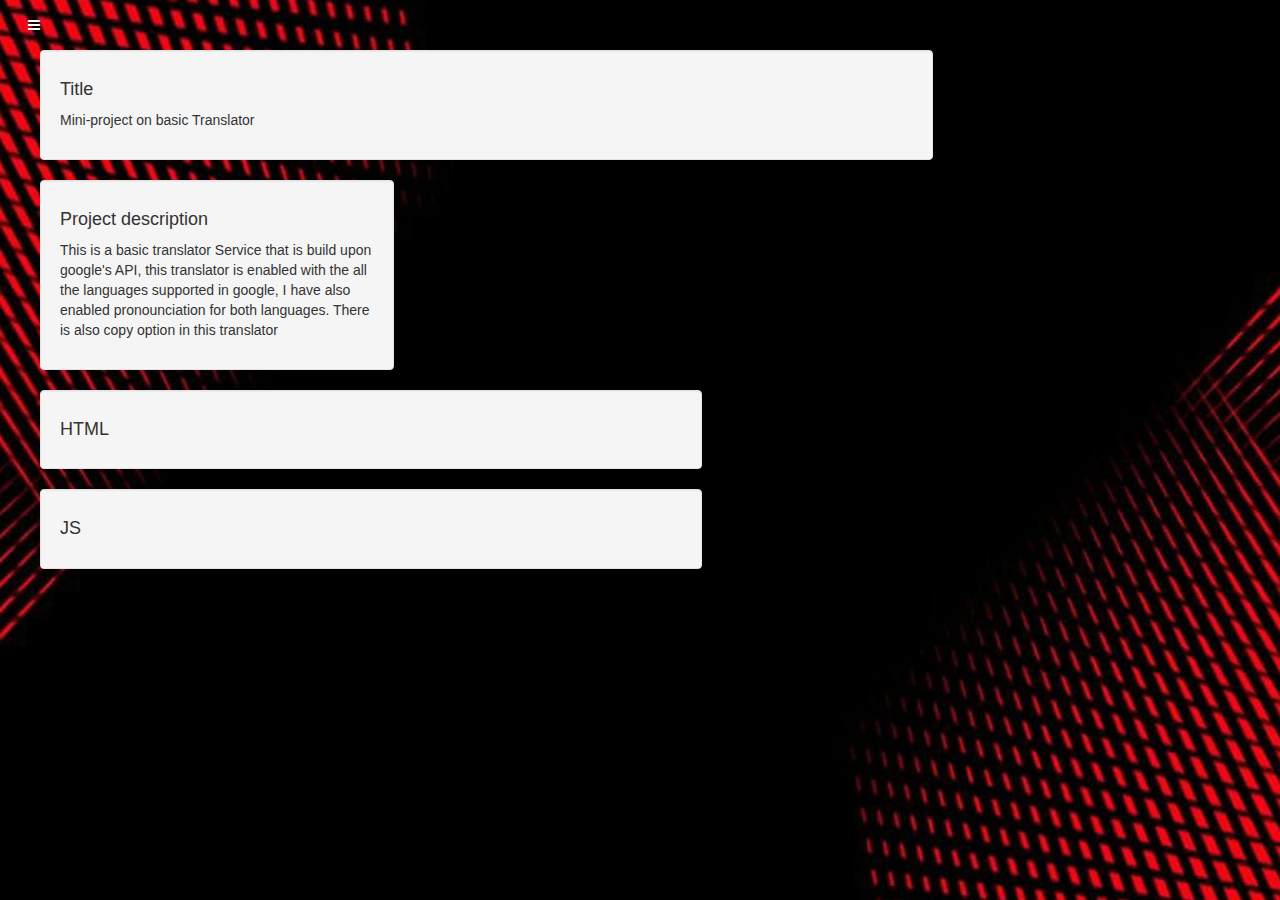
<file: dash.html>
<!DOCTYPE html>
<html lang="en">
<head>
  <title>Language-Translator</title>
  <meta charset="utf-8">
  <meta name="viewport" content="width=device-width, initial-scale=1">
  <link rel="stylesheet" href="style.css">
  <link rel="stylesheet" href="https://maxcdn.bootstrapcdn.com/bootstrap/3.4.1/css/bootstrap.min.css">
  <script src="https://ajax.googleapis.com/ajax/libs/jquery/3.6.3/jquery.min.js"></script>
  <script src="https://maxcdn.bootstrapcdn.com/bootstrap/3.4.1/js/bootstrap.min.js"></script>
  <link rel="stylesheet" href="https://cdnjs.cloudflare.com/ajax/libs/font-awesome/4.7.0/css/font-awesome.min.css">
  <style>
    /* Set height of the grid so .sidenav can be 100% (adjust as needed) */
    .row.content {height: 550px}
    
    /* Set gray background color and 100% height */
    .sidenav {
      background-color: #f1f1f1;
      height: 100%;
    }
        
    /* On small screens, set height to 'auto' for the grid */
    @media screen and (max-width: 767px) {
      .row.content {height: auto;} 
    }
  </style>
  <script src="translate.js" defer></script>
</head>
<body>

    <div id="mySidenav" class="sidenav">
        <a href="javascript:void(0)" class="closebtn" onclick="closeNav()">&times;</a>
        <a class="active-page home-page" href="dash.html">Home</a>
        <a class="Translator-page" href="index.html">Translator</a>
    </div>
      
    <!-- Use any element to open the sidenav -->
    <i onclick = "openNav()" class="nav-icon fa fa-bars"></i>
    

<div class="container-fluid">
    
    <div class="col-sm-9">
        
      <div class="well">
        <h4>Title</h4>
        <p>Mini-project on basic Translator</p>
      </div>
      <div class="row">
        <div class="col-sm-5">
          <div class="well">
            <h4>Project description</h4>
            <p>This is a basic translator Service that is build upon google's API, this translator is enabled with the all the languages supported in google, I have also enabled pronounciation for both languages. There is also copy option in this translator</p> 
          </div>
        </div>
        <div class="col-sm-9">
          <div class="well">
            <h4>HTML</h4>
            <p><script src="https://gist.github.com/JeyadeepakUR/bdd395f8ec5952e597e0a3452be40fd7.js"></script></p> 
          </div>
        </div>
        <div class="col-sm-9">
          <div class="well">
            <h4>JS</h4>
            <p><script src="https://gist.github.com/JeyadeepakUR/bf37270bb9c55e99ccbe2d3d28347aaa.js"></script></p> 
          </div>
        </div>
      </div>
   	</div>
  </div>
</div>
</body>
</html>
</file>
<file: style.css>
@import url('https://fonts.googleapis.com/css2?family=Poppins:wght@400;500;600;700&display=swap');


*{
  margin: 0;
  padding: 0;
  box-sizing: border-box;
  font-family: 'Lalezar', sans-serif;
}
body{
  align-items: center;
  justify-content: center;
  padding: 0 10px;
  height: 100%;
  background-image: url('assets/peakpx.jpg');
  background-position: center;
  background-size: cover;
}

.container{
  align-items: center;
  justify-content: center;
  max-width: 690px;
  width: 100%;
  padding: 30px;
  background: #fff;
  border-radius: 7px;
  box-shadow: 0 10px 20px rgba(0,0,0,0.01);
}
.wrapper{
  border-radius: 5px;
  border: 1px solid #ccc;
}

.wrapper .text-input {
  display: block;
}

.text-input .to-text {
  border-radius: 0px;
  border-top: 1px solid #ccc;
}

.text-input textarea {
  height: 250px;
  width: 100%;
  border: none;
  outline: none;
  resize: none;
  background: none;
  font-size: 18px;
  padding: 10px 15px;
  border-radius: 0.3rem;
}

.text-input textarea::placeholder {
  color: #b7b6b6;
}

.controls,
li,
.icons,
.icons ion-icon {
  display: flex;
  align-items: center;
  justify-content: space-between;
}

.controls {
  list-style: none;
  padding: 12px 15px;
  border-top: 1px solid #ccc;
}

.controls .row .icons {
  width: 38%;
}

.controls .row .icons ion-icon {
  width: 50px;
  color: #adadad;
  font-size: 1.7rem;
  cursor: pointer;
  transition: transform 0.2s ease;
  justify-content: center;
}
.controls .row.from .icons {
  padding-right: 15px;
  border-right: 1px solid #ccc;
}
.controls .row.to .icons {
  padding-left: 15px;
  border-left: 1px solid #ccc;
}
.controls .row select {
  color: #333;
  border: none;
  outline: none;
  font-size: 18px;
  background: none;
  padding-left: 5px;
}
.text-input textarea::-webkit-scrollbar {
  width: 4px;
}
.controls .row select::-webkit-scrollbar {
  width: 8px;
}
.text-input textarea::-webkit-scrollbar-track,
.controls .row select::-webkit-scrollbar-track {
  background: #fff;
}
.text-input textarea::-webkit-scrollbar-thumb {
  background: #ddd;
  border-radius: 8px;
}
.controls .row select::-webkit-scrollbar-thumb {
  background: #999;
  border-radius: 8px;
  border-right: 2px solid #ffffff;
}
.controls .exchange {
  color: #adadad;
  cursor: pointer;
  font-size: 1.7rem;
  transition: transform 0.2s ease;
}
.controls ion-icon:active {
  transform: scale(0.9);
}
.container button {
  width: 100%;
  padding: 14px;
  outline: none;
  border: none;
  color: #fff;
  cursor: pointer;
  margin-top: 20px;
  font-size: 1.2rem;
  border-radius: 0.3rem;
  background: #6320ee;
}

@media (max-width: 660px) {
  .container {
    padding: 20px;
  }
  .wrapper .text-input {
    flex-direction: column;
  }
  .text-input .to-text {
    border-left: 0px;
    border-top: 1px solid #ccc;
  }
  .text-input textarea {
    height: 200px;
  }
  .controls .row .icons {
    display: inline-flex;
    flex-direction: column;
  }
  .container button {
    padding: 13px;
    font-size: 1.2rem;
  }
  .controls .row select {
    font-size: 1.2rem;
  }
  .controls .exchange {
    font-size: 1.2rem;
  }
}
@media screen and (max-width: 1250px) {
  .container {
    zoom: 0.7;
  }
}

.sidenav {
  height: 100%; /* 100% Full-height */
  width: 0; /* 0 width - change this with JavaScript */
  position: fixed; /* Stay in place */
  z-index: 100; /* Stay on top */
  top: 0; /* Stay at the top */
  left: 0;
  background-color: #0b0b0b; /* Black*/
  overflow-x: hidden; /* Disable horizontal scroll */
  padding-top: 60px; /* Place content 60px from the top */
  transition: 0.5s; /* 0.5 second transition effect to slide in the sidenav */
}

/* The navigation menu links */
.sidenav a {
  padding: 8px 8px 8px 32px;
  text-decoration: none;
  font-size: 25px;
  color: #818181;
  display: block;
  transition: 0.2s;
}

/* When you mouse over the navigation links, change their color */
.sidenav a:hover {
  color: #d12323;
}

/* Position and style the close button (top right corner) */
.sidenav .closebtn {
  position: absolute;
  top: 0;
  right: 25px;
  font-size: 36px;
  margin-left: 50px;
}


/* Set height to 100% for body and html to enable the background image to cover the whole page: */
body, html {
height: 100%
}  

.nav-icon {
margin: 18px;
color: #fff;
}
</file>
